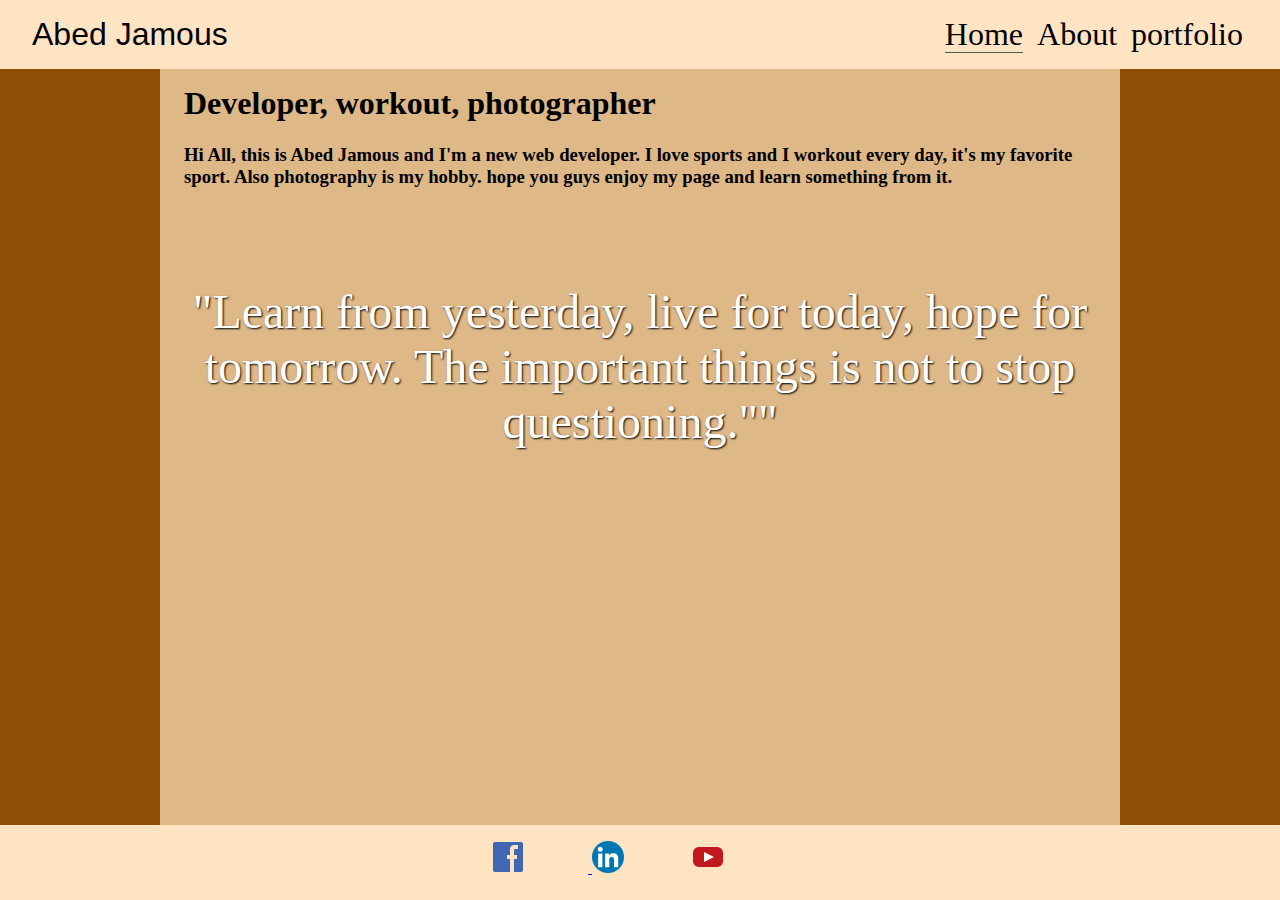
<file: index.html>
<html>
  <head>
    <link rel="stylesheet" href="index.css" />
    <link rel="stylesheet" href="site.css" />
    <title>Personal Site</title>
  </head>
  <body>
    <header class="head">
      <span class="name">Abed Jamous</span>
      <nav class="links">
        <a class="active" href="index.html">Home</a>
        <a href="about.html">About</a>
        <a href="portfolio.html">portfolio</a>
      </nav>
    </header>
    <main class="main">
      <h1>Developer, workout, photographer</h1>
      <h3>
        Hi All, this is Abed Jamous and I'm a new web developer. I love sports
        and I workout every day, it's my favorite sport. Also photography is my
        hobby. hope you guys enjoy my page and learn something from it.
      </h3>
      <h3 class="quote">
        "Learn from yesterday, live for today, hope for tomorrow. The important
        things is not to stop questioning.""
      </h3>
    </main>
    <footer class="footer">
      <a href="https://facebook.com" target="_blank">
        <img
          class="media-link"
          src="./pictures/4362964_facebook_fb_logo_social media_icon.png"
          alt="facebook link"
        />
      </a>
      <a href="https://linkedin.com" target="_blank"
        ><img
          class="media-link"
          src="./pictures/834713_linkedin_icon.png"
          alt="linked site"
      /></a>
      <a href="https://youtube.com" target="_blank"
        ><img
          class="media-link"
          src="./pictures/4362951_youtube_logo_social media_icon.png"
          alt="youtube page"
      /></a>
    </footer>
  </body>
</html>
</file>
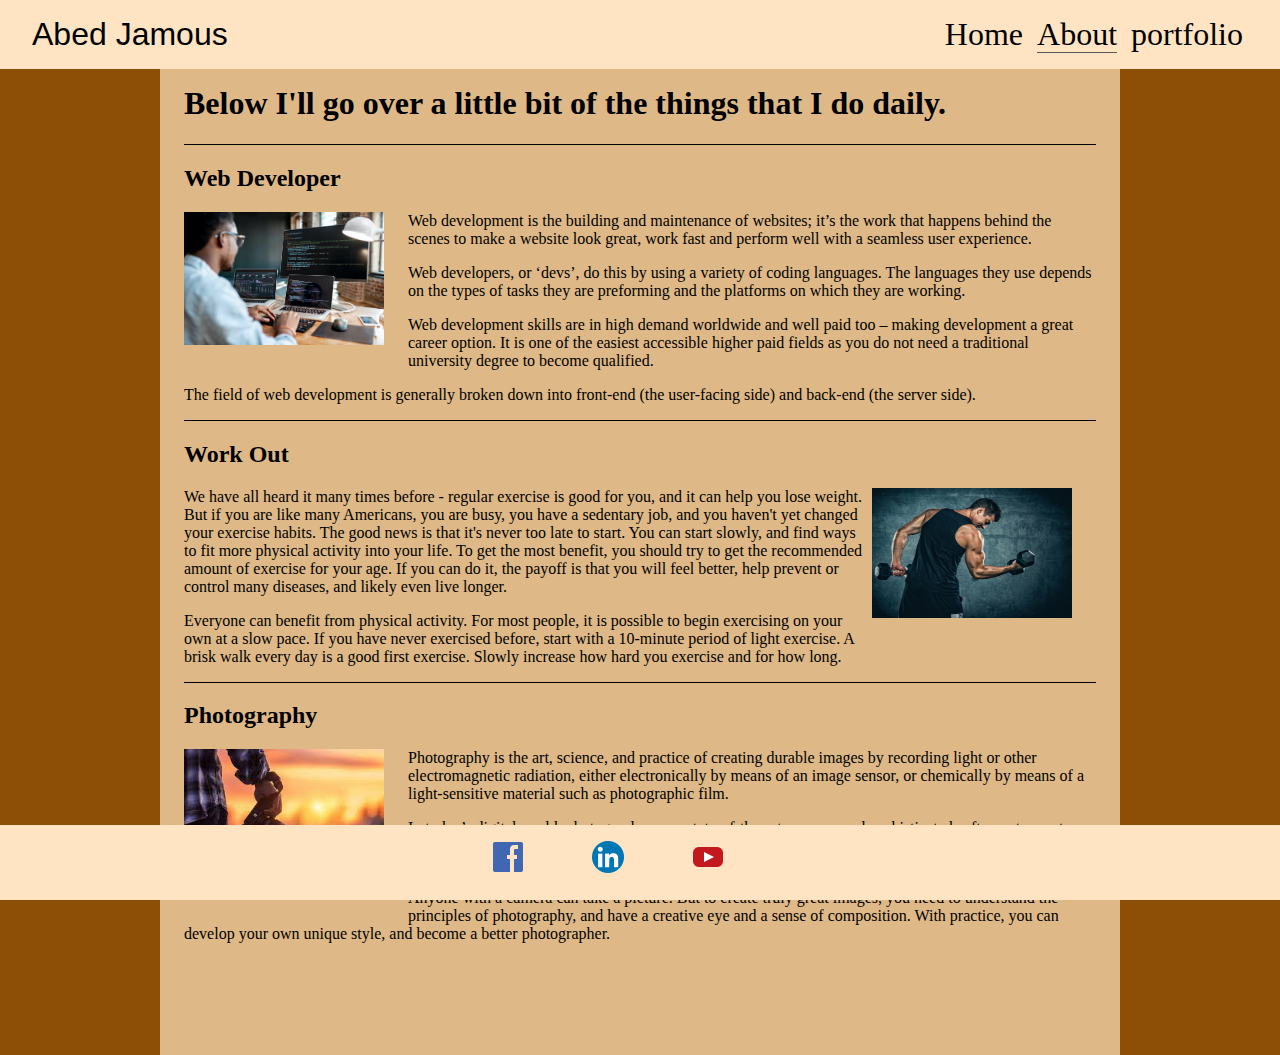
<file: about.html>
<html>
  <head>
    <link rel="stylesheet" href="site.css" />
    <link rel="stylesheet" href="about.css" />

    <title>About me</title>
  </head>
  <body>
    <header class="head">
      <span class="name">Abed Jamous</span>
      <nav class="links">
        <a href="index.html">Home</a>
        <a class="active" href="about.html">About</a>
        <a href="portfolio.html">portfolio</a>
      </nav>
    </header>
    <main class="main">
      <h1>Below I'll go over a little bit of the things that I do daily.</h1>
      <section>
        <h2>Web Developer</h2>
        <img
          class="web-picture"
          src="./pictures/webDeveloper.png"
          alt="webDeveloper"
        />
        <p>
          Web development is the building and maintenance of websites; it’s the
          work that happens behind the scenes to make a website look great, work
          fast and perform well with a seamless user experience.
        </p>
        <p>
          Web developers, or ‘devs’, do this by using a variety of coding
          languages. The languages they use depends on the types of tasks they
          are preforming and the platforms on which they are working.
        </p>
        <p>
          Web development skills are in high demand worldwide and well paid too
          – making development a great career option. It is one of the easiest
          accessible higher paid fields as you do not need a traditional
          university degree to become qualified.
        </p>
        <p>
          The field of web development is generally broken down into front-end
          (the user-facing side) and back-end (the server side).
        </p>
      </section>
      <section>
        <h2>Work Out</h2>
        <img
          class="workout-picture"
          src="./pictures/workout.png"
          alt="workout"
        />
        <p>
          We have all heard it many times before - regular exercise is good for
          you, and it can help you lose weight. But if you are like many
          Americans, you are busy, you have a sedentary job, and you haven't yet
          changed your exercise habits. The good news is that it's never too
          late to start. You can start slowly, and find ways to fit more
          physical activity into your life. To get the most benefit, you should
          try to get the recommended amount of exercise for your age. If you can
          do it, the payoff is that you will feel better, help prevent or
          control many diseases, and likely even live longer.
        </p>
        <p>
          Everyone can benefit from physical activity. For most people, it is
          possible to begin exercising on your own at a slow pace. If you have
          never exercised before, start with a 10-minute period of light
          exercise. A brisk walk every day is a good first exercise. Slowly
          increase how hard you exercise and for how long.
        </p>
      </section>
      <section>
        <h2>Photography</h2>
        <img
          class="photo-picture"
          src="./pictures/photography.png"
          alt="photography"
        />
        <p>
          Photography is the art, science, and practice of creating durable
          images by recording light or other electromagnetic radiation, either
          electronically by means of an image sensor, or chemically by means of
          a light-sensitive material such as photographic film.
        </p>
        <p>
          In today’s digital world, photographers use state-of-the-art cameras
          and sophisticated software to create stunning images. But photography
          is not just about high-tech tools. The heart of photography is the
          creative process, and the skill and artistry of the photographer.
        </p>
        <p>
          Anyone with a camera can take a picture. But to create truly great
          images, you need to understand the principles of photography, and have
          a creative eye and a sense of composition. With practice, you can
          develop your own unique style, and become a better photographer.
        </p>
      </section>
    </main>
    <footer class="footer">
      <a href="https://facebook.com" target="_blank"
        ><img
          class="media-link"
          src="./pictures/4362964_facebook_fb_logo_social media_icon.png"
          alt="facebook link"
      /></a>
      <a href="https://linkedin.com" target="_blank"
        ><img
          class="media-link"
          src="./pictures/834713_linkedin_icon.png"
          alt="linked site"
      /></a>
      <a href="https://youtube.com" target="_blank"
        ><img
          class="media-link"
          src="./pictures/4362951_youtube_logo_social media_icon.png"
          alt="youtube page"
      /></a>
    </footer>
  </body>
</html>
</file>
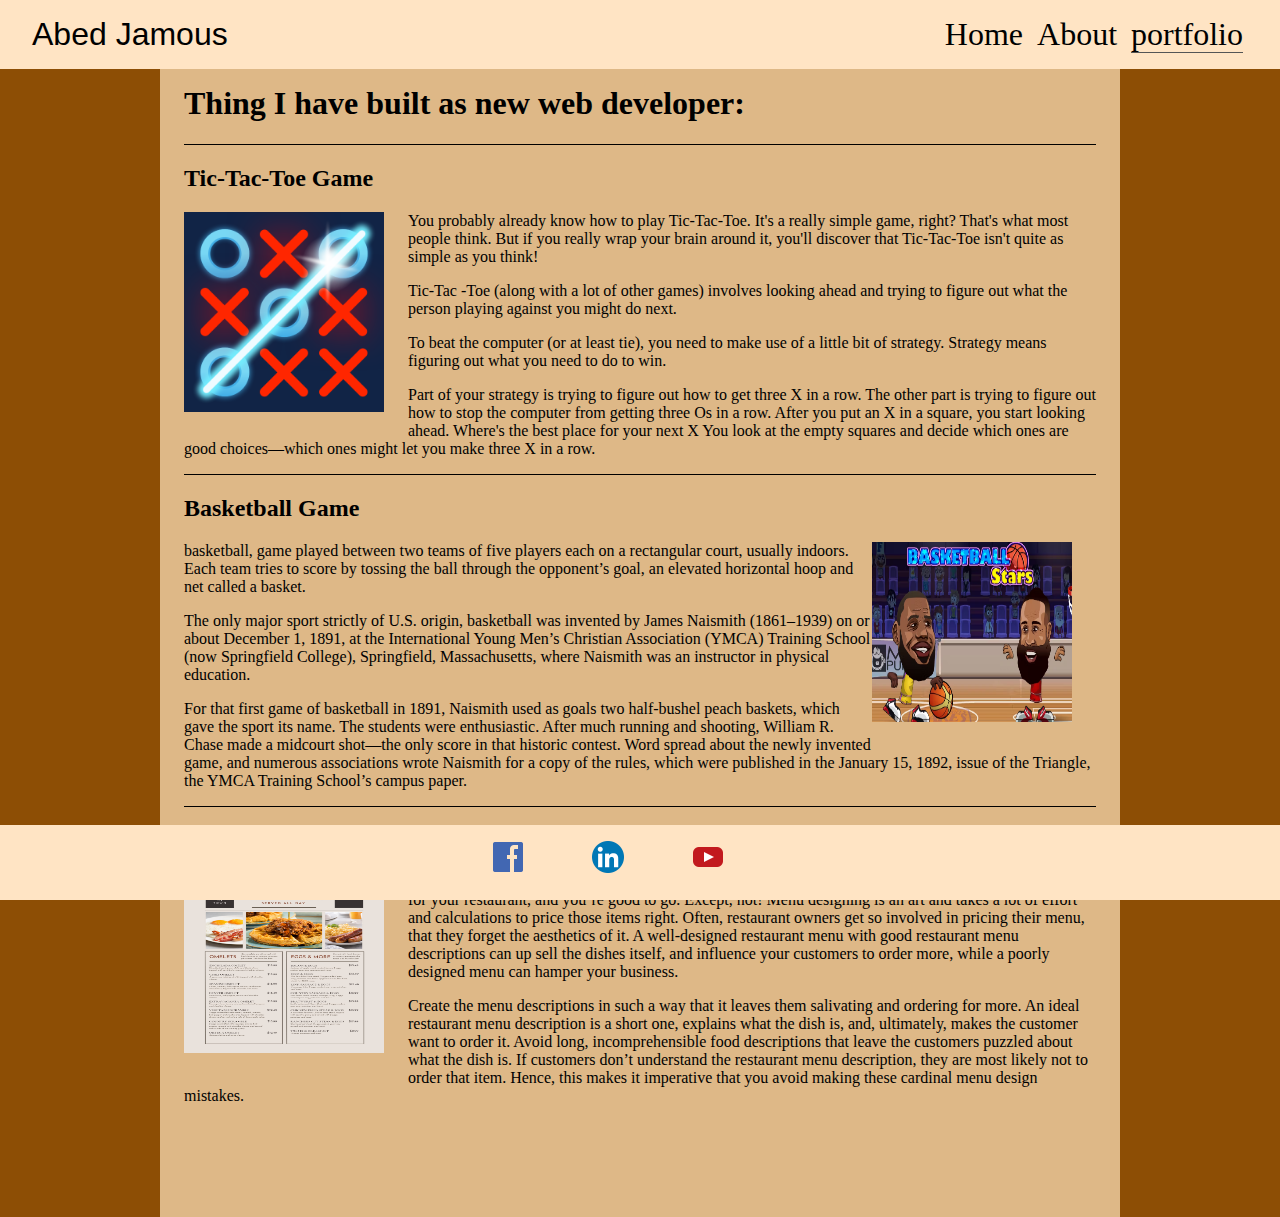
<file: portfolio.html>
<html>
  <head>
    <link rel="stylesheet" href="site.css" />
    <link rel="stylesheet" href="portfolio.css" />
    <title>Portfolio</title>
  </head>
  <body>
    <header class="head">
      <span class="name">Abed Jamous</span>
      <nav class="links">
        <a href="index.html">Home</a>
        <a href="about.html">About</a>
        <a class="active" href="portfolio.html">portfolio</a>
      </nav>
    </header>
    <main class="main">
      <h1>Thing I have built as new web developer:</h1>
      <section>
        <h2>Tic-Tac-Toe Game</h2>
        <img
          class="tic-picture"
          src="./pictures/tic-tac-toe.png"
          alt="X-O game"
        />
        <p>
          You probably already know how to play Tic-Tac-Toe. It's a really
          simple game, right? That's what most people think. But if you really
          wrap your brain around it, you'll discover that Tic-Tac-Toe isn't
          quite as simple as you think!
        </p>
        <p>
          Tic-Tac -Toe (along with a lot of other games) involves looking ahead
          and trying to figure out what the person playing against you might do
          next.
        </p>
        <p>
          To beat the computer (or at least tie), you need to make use of a
          little bit of strategy. Strategy means figuring out what you need to
          do to win.
        </p>
        <p>
          Part of your strategy is trying to figure out how to get three X in a
          row. The other part is trying to figure out how to stop the computer
          from getting three Os in a row. After you put an X in a square, you
          start looking ahead. Where's the best place for your next X You look
          at the empty squares and decide which ones are good choices—which ones
          might let you make three X in a row.
        </p>
      </section>
      <section>
        <h2>Basketball Game</h2>
        <img
          class="basketball-picture"
          src="./pictures/basketball.png"
          alt="basketball game"
        />
        <p>
          basketball, game played between two teams of five players each on a
          rectangular court, usually indoors. Each team tries to score by
          tossing the ball through the opponent’s goal, an elevated horizontal
          hoop and net called a basket.
        </p>
        <p>
          The only major sport strictly of U.S. origin, basketball was invented
          by James Naismith (1861–1939) on or about December 1, 1891, at the
          International Young Men’s Christian Association (YMCA) Training School
          (now Springfield College), Springfield, Massachusetts, where Naismith
          was an instructor in physical education.
        </p>
        <p>
          For that first game of basketball in 1891, Naismith used as goals two
          half-bushel peach baskets, which gave the sport its name. The students
          were enthusiastic. After much running and shooting, William R. Chase
          made a midcourt shot—the only score in that historic contest. Word
          spread about the newly invented game, and numerous associations wrote
          Naismith for a copy of the rules, which were published in the January
          15, 1892, issue of the Triangle, the YMCA Training School’s campus
          paper.
        </p>
      </section>
      <section>
        <h2>Restaurant menu</h2>
        <img class="menu-picture" src="./pictures/menu.png" alt="menu" />
        <p>
          Creating a menu seems like a relatively simple thing to do. Just list
          down all the items your Chef can cook for your restaurant, and you’re
          good to go. Except, not! Menu designing is an art and takes a lot of
          effort and calculations to price those items right. Often, restaurant
          owners get so involved in pricing their menu, that they forget the
          aesthetics of it. A well-designed restaurant menu with good restaurant
          menu descriptions can up sell the dishes itself, and influence your
          customers to order more, while a poorly designed menu can hamper your
          business.
        </p>
        <p>
          Create the menu descriptions in such a way that it leaves them
          salivating and ordering for more. An ideal restaurant menu description
          is a short one, explains what the dish is, and, ultimately, makes the
          customer want to order it. Avoid long, incomprehensible food
          descriptions that leave the customers puzzled about what the dish is.
          If customers don’t understand the restaurant menu description, they
          are most likely not to order that item. Hence, this makes it
          imperative that you avoid making these cardinal menu design mistakes.
        </p>
      </section>
    </main>
    <footer class="footer">
      <a href="https://facebook.com" target="_blank"
        ><img
          class="media-link"
          src="./pictures/4362964_facebook_fb_logo_social media_icon.png"
          alt="facebook link"
      /></a>
      <a href="https://linkedin.com" target="_blank"
        ><img
          class="media-link"
          src="./pictures/834713_linkedin_icon.png"
          alt="linked site"
      /></a>
      <a href="https://youtube.com" target="_blank"
        ><img
          class="media-link"
          src="./pictures/4362951_youtube_logo_social media_icon.png"
          alt="youtube page"
      /></a>
    </footer>
  </body>
</html>
</file>
<file: index.css>
.footer {
  background-color: bisque;
  position: fixed;
  height: 75px;
  padding: 16px;
  bottom: 0;
  left: 0;
  right: 0;
  /* position: fixed; */
}
.quote {
  font-family: "Satisfy", cursive;
  font-weight: 100;
  color: white;
  text-shadow: 1px 1px 2px black;
  font-size: 3em;
  text-align: center;
  margin-top: 2em;
}
</file>
<file: site.css>
body {
  max-width: 960px;
  margin: 0 auto;
  background-color: rgb(141, 78, 5);
}
* {
  box-sizing: border-box;
}
.head {
  background-color: bisque;
  padding: 16px 32px;
  position: fixed;
  left: 0;
  right: 0;
  top: 0;
}
.main {
  background-color: burlywood;
  min-height: 100vh;
  padding: 64px 24px 96px;
  display: block;
}
.links {
  float: right;
}
.name {
  font-size: xx-large;
  font-family: "Gill Sans", "Gill Sans MT", Calibri, "Trebuchet MS", sans-serif;
}
.footer {
  background-color: bisque;
  position: fixed;
  height: 75px;
  padding: 16px;
  bottom: 0;
  left: 0;
  right: 0;
  position: fixed;
  text-align: center;
}
.links a.active {
  border-bottom: 1px solid #555;
}

.links a {
  margin: 5px;
  font-size: xx-large;
  color: black;
  text-decoration: none;
}

.media-link {
  height: 32px;
  margin-right: 64px;
}
</file>
<file: about.css>
section {
  border-top: 1px solid black;
}
.web-picture {
  float: left;
  width: 200px;
  margin: 0 24px 24px 0;
}

.workout-picture {
  float: right;
  height: 130px;
  width: 200px;
  margin: 0 24px 24px 0;
}

.photo-picture {
  float: left;
  width: 200;
  margin: 0 24px 24px 0;
}
</file>
<file: portfolio.css>
section {
  border-top: 1px solid black;
}
.tic-picture {
  float: left;
  width: 200px;
  margin: 0 24px 24px 0;
}
.basketball-picture {
  float: right;
  width: 200px;
  height: 180px;
  margin: 0 24px 24px 0;
}

.menu-picture {
  float: left;
  width: 200px;
  height: 180px;
  margin: 0 24px 24px 0;
  display: ;
}
</file>
